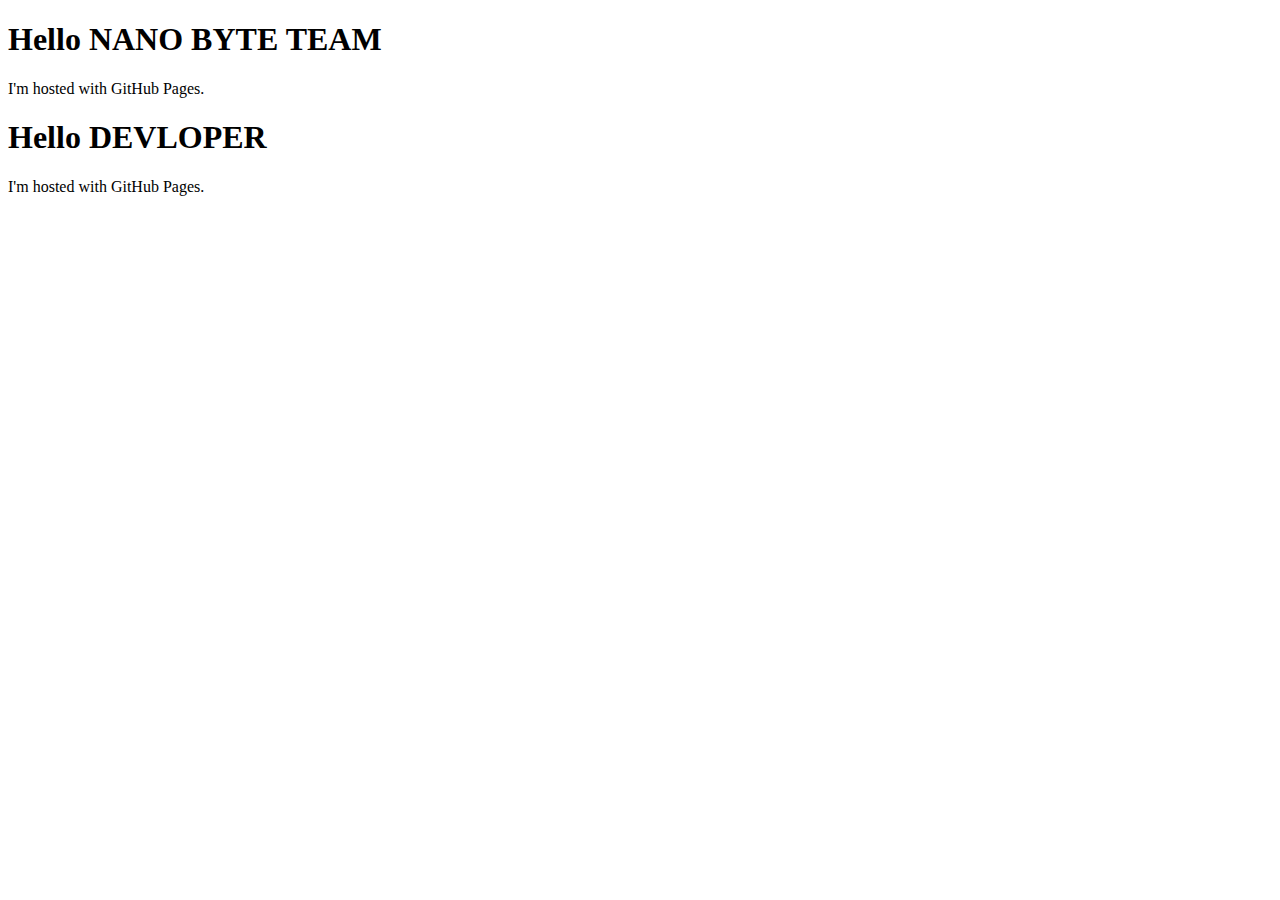
<file: Index.html>
<!DOCTYPE html>
<body>
<h1> Hello NANO BYTE TEAM </h1>
<p>I'm hosted with GitHub Pages.</p>
</body>
</html><!DOCTYPE html>
<html>
<body>
<h1>Hello DEVLOPER</h1>
<p>I'm hosted with GitHub Pages.</p>
</body>
</html>
</file>
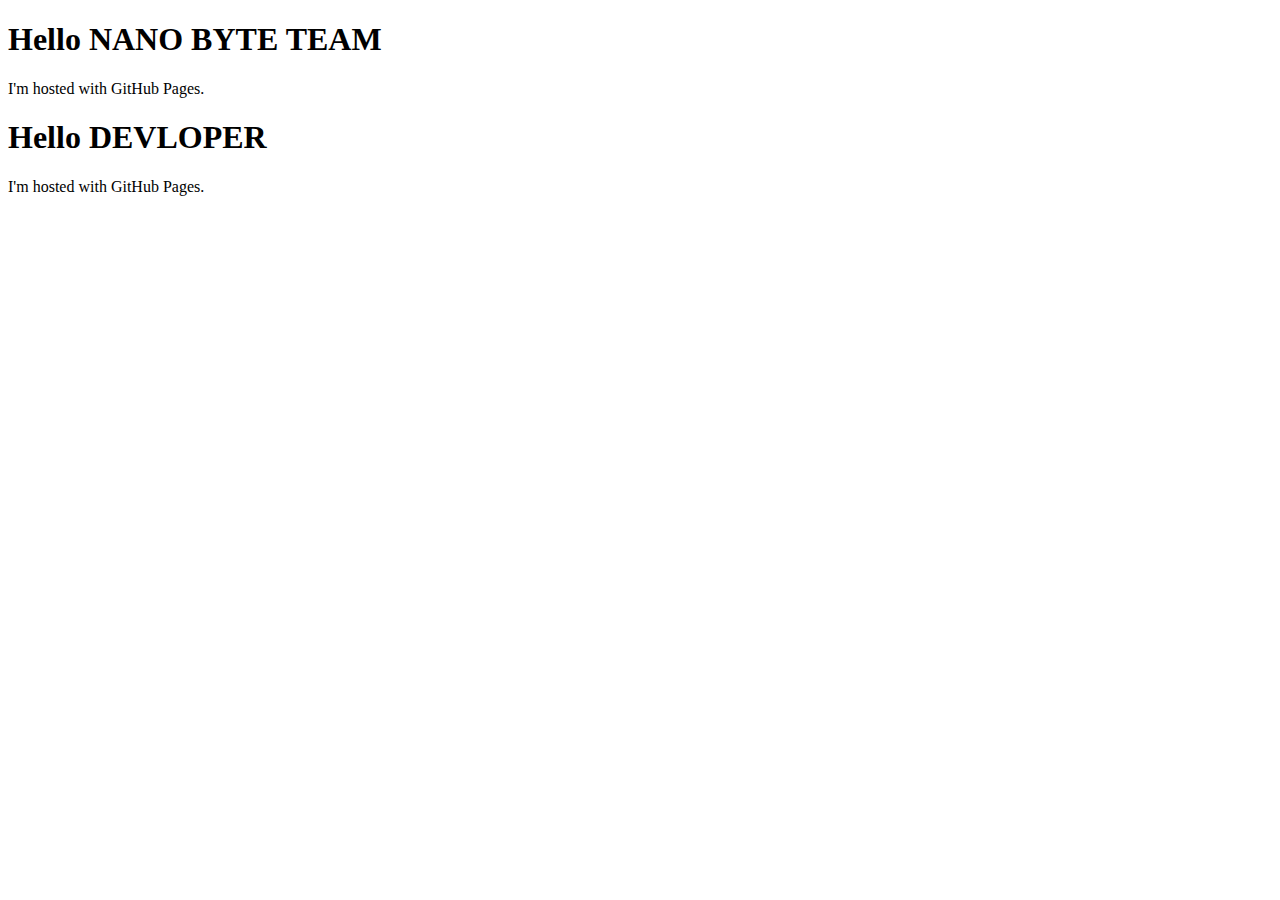
<file: Untitled-1.html>
<!DOCTYPE html>
<body>
<h1> Hello NANO BYTE TEAM </h1>
<p>I'm hosted with GitHub Pages.</p>
</body>
</html><!DOCTYPE html>
<html>
<body>
<h1>Hello DEVLOPER</h1>
<p>I'm hosted with GitHub Pages.</p>
</body>
</html>
</file>
